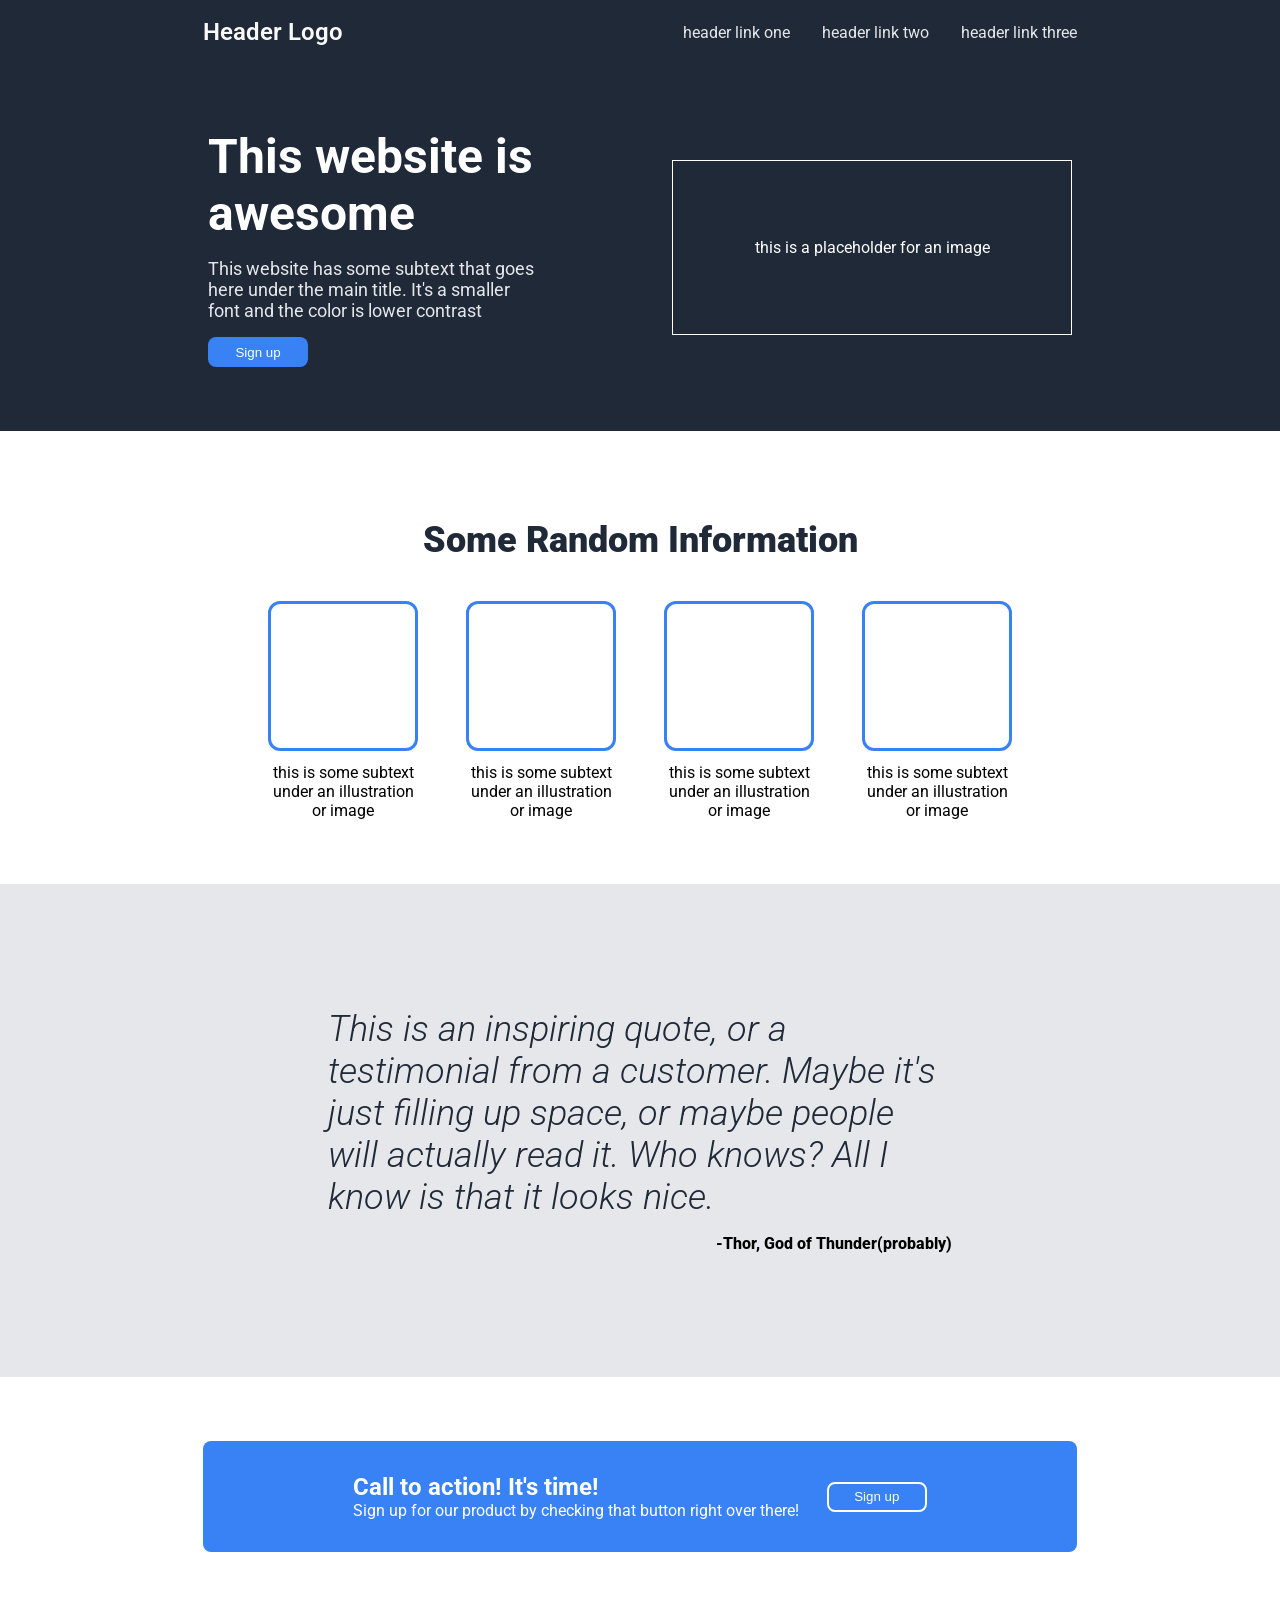
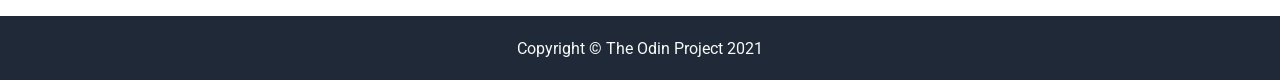
<file: index.html>
<!DOCTYPE html>
<html lang="en">

<head>
    <link rel="stylesheet" href="styles.css">
    <meta charset="UTF-8">
    <meta name="viewport" content="width=device-width, initial-scale=1.0">
    <title>Landing Page</title>
</head>

<body>
    <header>
        <div>
            <span class="logo">Header Logo</span>
            <nav>
                <ul>
                    <li>header link one</li>
                    <li>header link two</li>
                    <li>header link three</li>
                </ul>
            </nav>
        </div>
    </header>

    <div class="hero">
        <div class="hero-container">
            <div class="hero-content">
                <h1>
                    This website is awesome
                </h1>
                <p>
                    This website has some subtext that goes here under the main title. It's a smaller font and the color
                    is lower contrast
                </p>
                <button>
                    Sign up
                </button>
            </div>
            <div class="image">
                <!-- <img src="./images/mountains.jpg" alt="mountains"> -->
                this is a placeholder for an image
            </div>
        </div>
    </div>

    <div class="info">
        <div class="info-container">
            <h2>Some Random Information</h2>
            <div class="info-content">
                <div class="info-item">
                    <div class="info-image">
                        
                    </div>
                    <p>this is some subtext under an illustration or image</p>
                </div>
                <div class="info-item">
                    <div class="info-image">
                        
                    </div>
                    <p>this is some subtext under an illustration or image</p>
                </div>
                <div class="info-item">
                    <div class="info-image">
                        
                    </div>
                    <p>this is some subtext under an illustration or image</p>
                </div>
                <div class="info-item">
                    <div class="info-image">
                        
                    </div>
                    <p>this is some subtext under an illustration or image</p>
                </div>
            </div>
        </div>
    </div>

    <div class="quote">
        <div class="quote-container">
            <h2>
                This is an inspiring quote, or a testimonial from a customer. Maybe it's just filling up space, or maybe
                people will actually read it. Who knows? All I know is that it looks nice.
            </h2>
            <p>
                -Thor, God of Thunder(probably)
            </p>
        </div>
    </div>

    <div class="cta">
        <div class="cta-container">
            <div class="cta-box">
                <h3>Call to action! It's time!</h3>
                <p>Sign up for our product by checking that button right over there!</p>
            </div>
            <button>
                Sign up
            </button>
        </div>
    </div>

    <footer>
        <div>
            Copyright © The Odin Project 2021
        </div>
    </footer>

</body>

</html>
</file>
<file: styles.css>
@import url('https://fonts.googleapis.com/css2?family=Roboto:ital,wght@0,100..900;1,100..900&display=swap');

* {
    padding: 0;
    margin: 0;
    box-sizing: border-box;
}

body {
    display: flex;
    font-size: 1rem;
    flex-direction: column;
    justify-content: space-between;
    font-family: 'Roboto', sans-serif;
    min-height: 100vh;
}

.logo {
    color: #F9FAF8;
    font-size: 1.5rem;
    font-weight: 600;
}

header {
    display: flex;
    align-items: center;
    justify-content: center;
    background-color: #1F2937;
    height: 4rem;
    padding: 0px 16px;
}

ul {
    display: flex;
    list-style-type: none;
    color: #E5E7EB;
    gap: 2rem;
}

header div {
    width: 70%;
    display: flex;
    align-items: center;
    gap: 2rem;
    justify-content: space-between;
    white-space: nowrap;
}

footer {
    display: flex;
    background-color: #1F2937;
    color: #F9FAF8;
    justify-content: center;
    height: 4rem;
    align-items: center;
    padding: 16px;
}

.hero {
    display: flex;
    flex: 2;
    background-color: #1F2937;
    color: white;
    align-items: center;
    justify-content: center;

}

h1 {
    font-size: 3rem;
}

.hero p {
    font-size: 18px;
    color: #E5E7EB;
}

img {
    max-width: 100%;
    height: auto;
}

.hero-container {
    display: flex;
    width: 70%;
    gap: 8rem;
    justify-content: center;
    align-items: center;
    padding: 64px 16px;
}

.hero-content {
    display: flex;
    flex-direction: column;
    gap: 1rem;
}

.image {
    border: 1px solid white;
    align-items: center;
    display: flex;
    width: 400px;
    height: 175px;
    flex-shrink: 0;
    flex-wrap: wrap;
    justify-content: center;
}

button {
    color: white;
    border-radius: 8px;
}

.hero button {
    display: flex;
    justify-content: center;
    align-items: center;
    width: 100px;
    height: 30px;
    border: none;
    background-color: #3882F6;
}

.cta {
    background-color: white;
    color: white;
    display: flex;
    justify-content: center;
    align-items: center;
    flex: 1;
    padding: 64px 16px;
}

.cta h3 {
    font-size: 1.5rem;
}

.cta-container {
    background-color: #3882F6;
    display: flex;
    border-radius: 8px;
    width: 70%;
    justify-content: space-between;
    align-items: center;
    height: fit-content;
    padding: 32px 150px;
    gap: 16px;
}

.cta button {
    background-color: #3882F6;
    border-color: white;
    display: flex;
    width: 100px;
    height: 30px;
    justify-content: center;
    align-items: center;
    border-style: solid;
    flex-shrink: 0;
}

.quote {
    background-color: #E5E7EB;
    display: flex;
    flex: 2;
    align-items: center;
    justify-content: center;
    padding: 124px 16px;

}

.quote-container {
    width: 50%;
    display: flex;
    flex-direction: column;
    gap: 16px;
}

.quote h2 {
    font-size: 2.25rem;
    color: #1F2937;
    font-weight: 300;
    font-style: italic;
}

.quote p {
    text-align: end;
    font-weight: 800;
}

.info {
    display: flex;
    justify-content: center;
    flex: 2;
    padding: 64px 16px;

}

.info h2 {
    font-size: 2.25rem;
    color: #1F2937;
    font-weight: 900;
    padding: 24px;
}

.info-container {
    display: flex;
    flex-direction: column;
    align-items: center;
    width: 70%;
    gap: 16px;
    text-align: center;
}

.info-content {
    display: flex;
    justify-content: space-between;
    gap: 48px;
}

.info-item {
    display: flex;
    gap: 12px;
    flex-direction: column;
    align-items: center;
    width: 150px;
}

.info-image {
    width: 150px;
    height: 150px;
    display: flex;
    border: 3px solid #3882F6;
    border-radius: 12px;
    justify-content: center;
    align-items: center;
}

.info img {
    border-radius: 12px;
}
</file>
